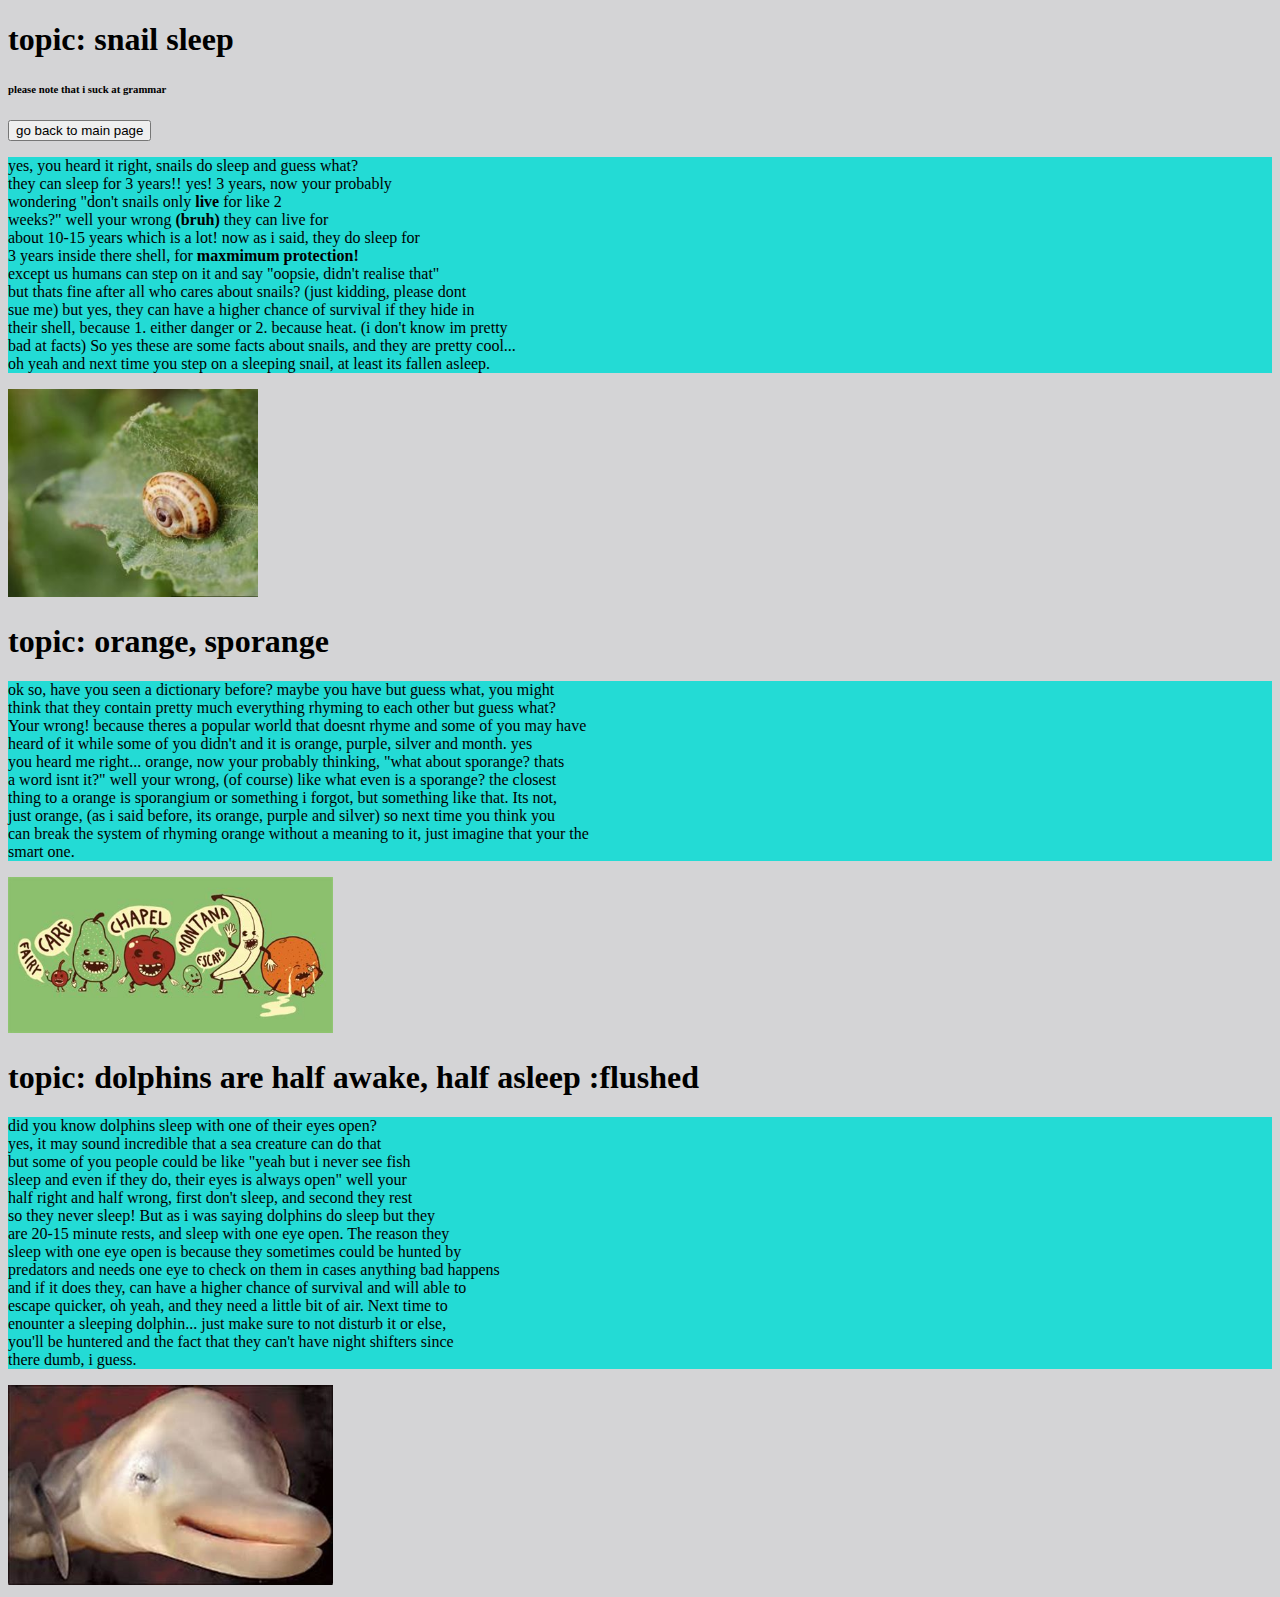
<file: index.html>
<!DOCTYPE html>
<html>
  <head>
    <title>free dumb facts</title>
  </head>
  <style>
  
    body {
       background-color:#d4d4d6;
    }
    
    p {
      background-color:#23dbd5;
    }
    
    
    </style>
  <body id="body">
    <h1 id=>topic: snail sleep</h1>
    <h6>please note that i suck at grammar</h6>
 
    <a href='https://skhoo973564.github.io/wonders/'><button>go back to main page</button></a>
  
    <p>yes, you heard it right, snails do sleep and guess what?<br>
    they can sleep for 3 years!! yes! 3 years, now your probably<br>
    wondering "don't snails only <strong>live</strong> for like 2<br>
    weeks?" well your wrong <strong>(bruh)</strong> they can live for<br>
    about 10-15 years which is a lot! now as i said, they do sleep for<br>
    3 years inside there shell, for <strong>maxmimum protection!</strong><br>
    except us humans can step on it and say "oopsie, didn't realise that"<br>
    but thats fine after all who cares about snails? (just kidding, please dont<br>
    sue me) but yes, they can have a higher chance of survival if they hide in<br>
    their shell, because 1. either danger or 2. because heat. (i don't know im pretty<br>
    bad at facts) So yes these are some facts about snails, and they are pretty cool...<br>
    oh yeah and next time you step on a sleeping snail, at least its fallen asleep.</p>
   
    <img src="hmm_cow.JPG" width="250">
 
    <h1>topic: orange, sporange</h1>
  
    <p>ok so, have you seen a dictionary before? maybe you have but guess what, you might<br>
    think that they contain pretty much everything rhyming to each other but guess what?<br>
    Your wrong! because theres a popular world that doesnt rhyme and some of you may have<br>
    heard of it while some of you didn't and it is orange, purple, silver and month. yes<br>
    you heard me right... orange, now your probably thinking, "what about sporange? thats<br>
    a word isnt it?" well your wrong, (of course) like what even is a sporange? the closest<br>
    thing to a orange is sporangium or something i forgot, but something like that. Its not,<br>
    just orange, (as i said before, its orange, purple and silver) so next time you think you<br>
    can break the system of rhyming orange without a meaning to it, just imagine that your the<br>
    smart one.</p>
   
    <img src="breh.PNG" width="325">
  
  <h1>topic: dolphins are half awake, half asleep :flushed</h1>
    
   <p>did you know dolphins sleep with one of their eyes open?<br>
     yes, it may sound incredible that a sea creature can do that<br>
     but some of you people could be like "yeah but i never see fish<br>
     sleep and even if they do, their eyes is always open" well your<br>
     half right and half wrong, first don't sleep, and second they rest<br>
     so they never sleep! But as i was saying dolphins do sleep but they<br>
     are 20-15 minute rests, and sleep with one eye open. The reason they<br>
     sleep with one eye open is because they sometimes could be hunted by<br>
     predators and needs one eye to check on them in cases anything bad happens<br>
     and if it does they, can have a higher chance of survival and will able to<br>
     escape quicker, oh yeah, and they need a little bit of air. Next time to<br>
     enounter a sleeping dolphin... just make sure to not disturb it or else,<br>
     you'll be huntered and the fact that they can't have night shifters since<br>
     there dumb, i guess.</p>
  
   <img src="im_sorry.PNG" width="325">
     
   </body> 
</html>
</file>
